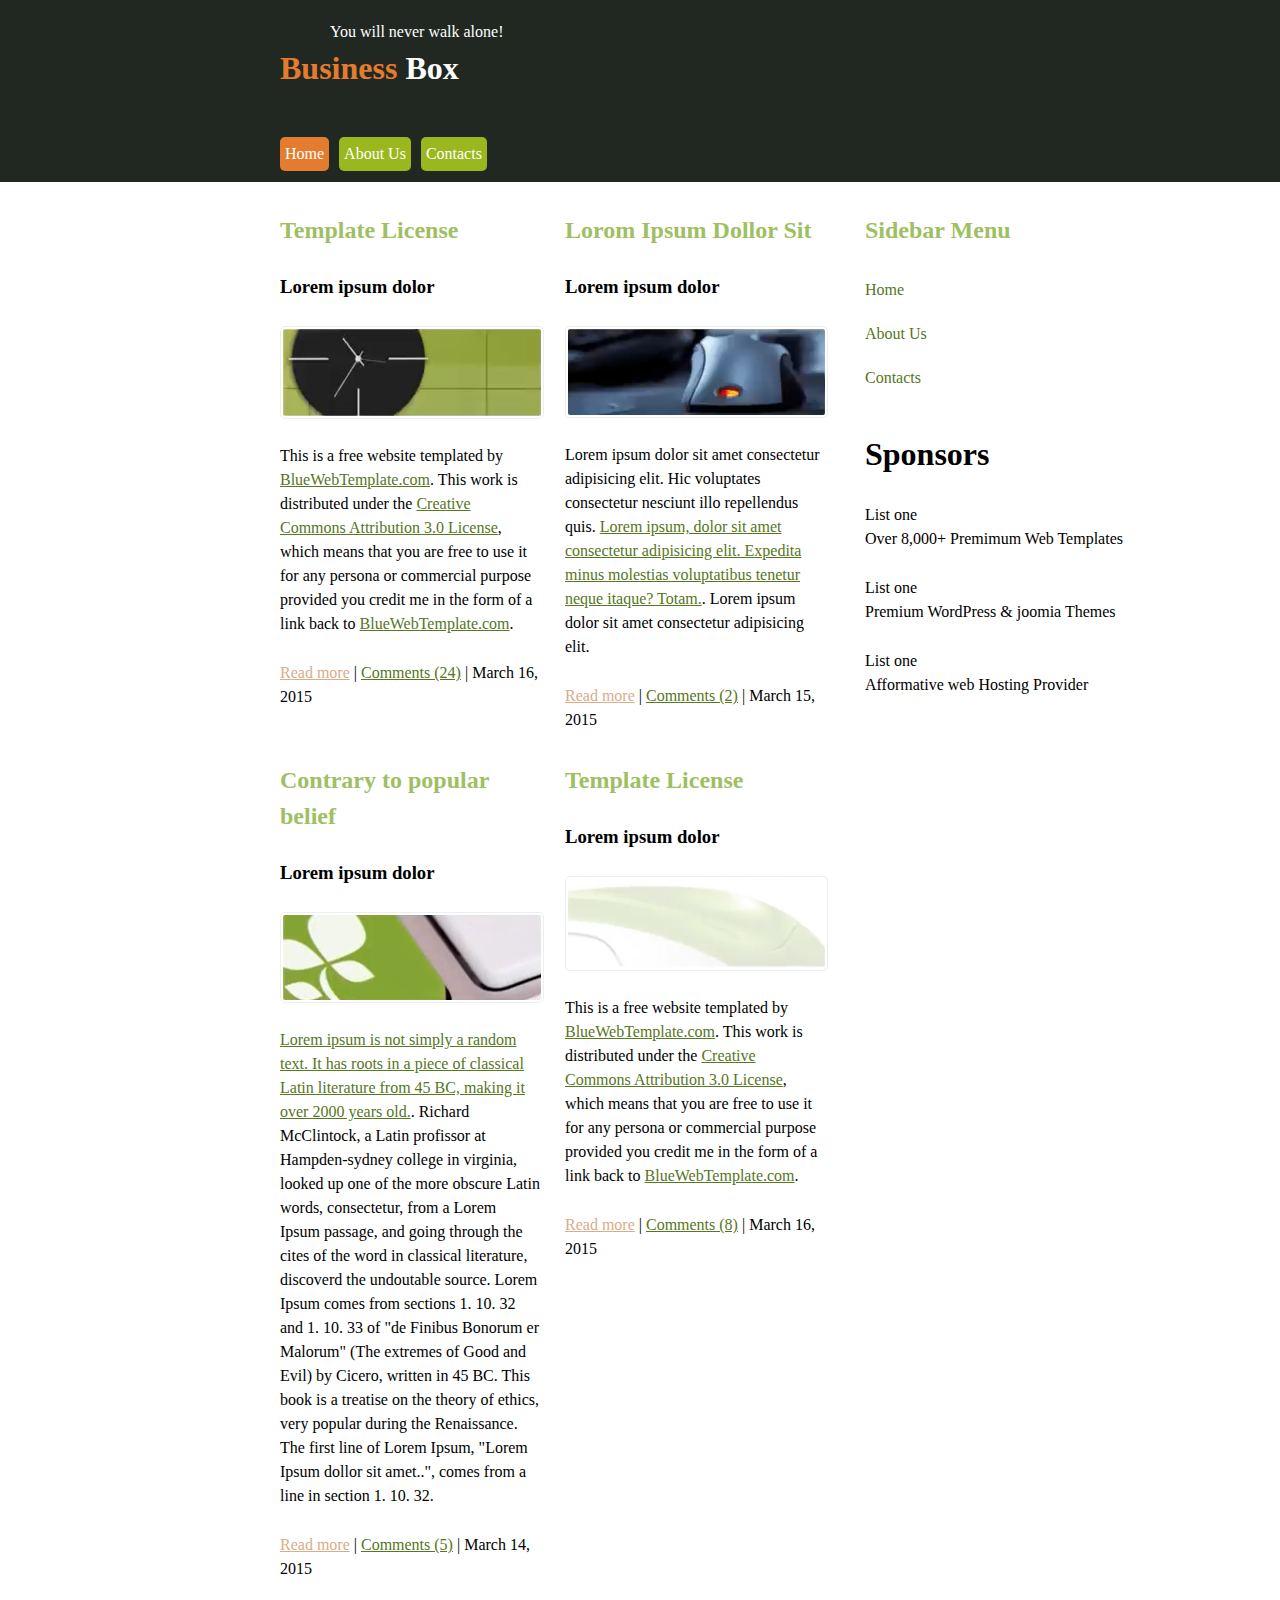
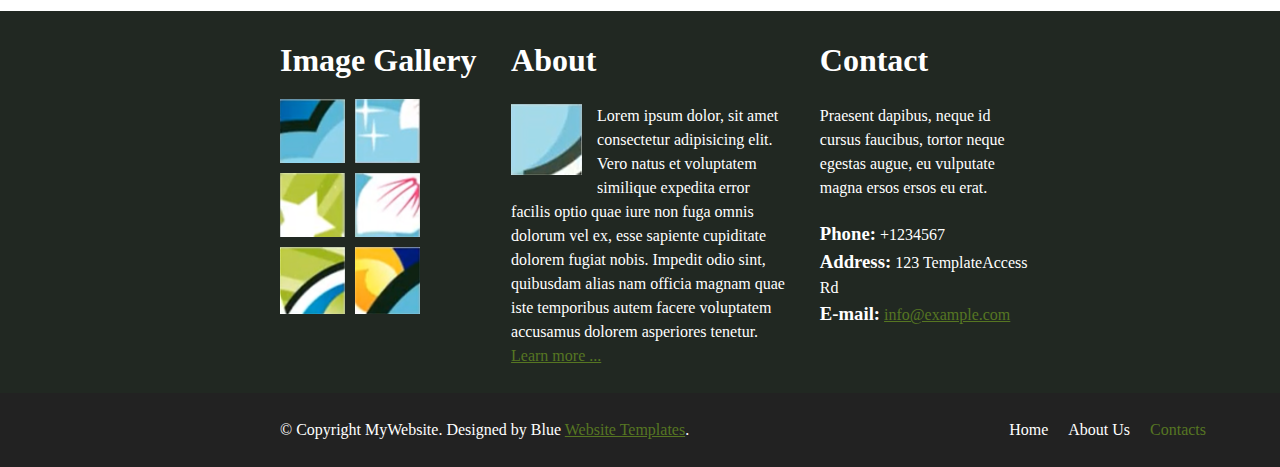
<file: index.html>
<!DOCTYPE html>
<html lang="en">

<head>
  <meta charset="UTF-8" />
  <meta name="viewport" content="width=device-width, initial-scale=1.0" />
  <link rel="stylesheet" href="./src/css/layout.css">
  <link rel="stylesheet" href="./src/css/styles.css">
  <title>business box</title>
</head>

<body>
  <header>
    <div>
      <p>You will never walk alone!</p>
      <h1><span>Business</span> Box</h1>
    </div>
    <nav>
      <ul>
        <li><a href="./index.html" class="active">Home</a></li>
        <li><a href="./src/html/about.html">About Us</a></li>
        <li><a href="./src/html/contact.html">Contacts</a></li>
      </ul>
    </nav>
  </header>
  <main>
    <div class="row row-1">
      <section>
        <article>
          <h2 class="title">Template License</h2>
          <h3>Lorem ipsum dolor</h3>
          <img src="./src/images/home-page-image-1.png" alt="" />
          <p>
            This is a free website templated by
            <a href="#">BlueWebTemplate.com</a>. This work is distributed
            under the
            <a href="#">Creative Commons Attribution 3.0 License</a>, which
            means that you are free to use it for any persona or commercial
            purpose provided you credit me in the form of a link back to
            <a href="#">BlueWebTemplate.com</a>.
          </p>
          <p class="article-footer">
            <span><a href="#" class="red-link">Read more</a></span> |
            <span><a href="#">Comments (24)</a></span> |
            <span>March 16, 2015</span>
          </p>
        </article>
      </section>

      <section>
        <article>
          <h2 class="title">Lorom Ipsum Dollor Sit</h2>
          <h3>Lorem ipsum dolor</h3>
          <img src="./src/images/home-page-image-2.png" alt="" />
          <p>
            Lorem ipsum dolor sit amet consectetur adipisicing elit. Hic
            voluptates consectetur nesciunt illo repellendus quis.
            <a href="#">Lorem ipsum, dolor sit amet consectetur adipisicing elit.
              Expedita minus molestias voluptatibus tenetur neque itaque?
              Totam.</a>. Lorem ipsum dolor sit amet consectetur adipisicing elit.
          </p>
          <p class="article-footer">
            <span><a href="#" class="red-link">Read more</a></span> |
            <span><a href="#">Comments (2)</a></span> |
            <span>March 15, 2015</span>
          </p>
        </article>
      </section>

      <section>
        <aside>
          <h2 class="title">Sidebar Menu</h2>
          <nav>
            <ul>
              <li><a href="./index.html">Home</a></li>
              <li class="middle-link"><a href="./src/html/about.html">About Us</a></li>
              <li><a href="./src/html/contact.html">Contacts</a></li>
            </ul>
          </nav>
          <h1>Sponsors</h1>
          <p>
            List one <br />
            Over 8,000+ Premimum Web Templates
          </p>
          <p>
            List one <br />
            Premium WordPress & joomia Themes
          </p>
          <p>
            List one <br />
            Afformative web Hosting Provider
          </p>
        </aside>
      </section>
    </div>

    <div class="row row-2">
      <section>
        <article>
          <h2 class="title">Contrary to popular belief</h2>
          <h3>Lorem ipsum dolor</h3>
          <img src="./src/images/home-page-image-3.png" alt="" />
          <p>
            <a href="#">Lorem ipsum is not simply a random text. It has roots in a
              piece of classical Latin literature from 45 BC, making it over
              2000 years old.</a>. Richard McClintock, a Latin profissor at Hampden-sydney college
            in virginia, looked up one of the more obscure Latin words,
            consectetur, from a Lorem Ipsum passage, and going through the
            cites of the word in classical literature, discoverd the
            undoutable source. Lorem Ipsum comes from sections 1. 10. 32 and
            1. 10. 33 of "de Finibus Bonorum er Malorum" (The extremes of Good
            and Evil) by Cicero, written in 45 BC. This book is a treatise on
            the theory of ethics, very popular during the Renaissance. The
            first line of Lorem Ipsum, "Lorem Ipsum dollor sit amet..", comes
            from a line in section 1. 10. 32.
          </p>
          <p class="article-footer">
            <span><a href="#" class="red-link">Read more</a></span> |
            <span><a href="#">Comments (5)</a></span> |
            <span>March 14, 2015</span>
          </p>
        </article>
      </section>

      <section>
        <article>
          <h2 class="title">Template License</h2>
          <h3>Lorem ipsum dolor</h3>
          <img src="./src/images/home-page-image-4.png" alt="" />
          <p>
            This is a free website templated by
            <a href="#">BlueWebTemplate.com</a>. This work is distributed
            under the
            <a href="#">Creative Commons Attribution 3.0 License</a>, which
            means that you are free to use it for any persona or commercial
            purpose provided you credit me in the form of a link back to
            <a href="#">BlueWebTemplate.com</a>.
          </p>
          <p class="article-footer">
            <span><a href="#" class="red-link">Read more</a></span> |
            <span><a href="#">Comments (8)</a></span> |
            <span>March 16, 2015</span>
          </p>
        </article>
      </section>
    </div>
  </main>

  <footer>
    <div class="footer-upper">
      <section class="footer-upper-1">
        <h1>Image Gallery</h1>
        <div class="images">
          <img src="./src/images/home-page-footer-image-1.png" alt="" />
          <img src="./src/images/home-page-footer-image-2.png" alt="" />
          <img src="./src/images/home-page-footer-image-3.png" alt="" />
          <img src="./src/images/home-page-footer-image-4.png" alt="" />
          <img src="./src/images/home-page-footer-image-5.png" alt="" />
          <img src="./src/images/home-page-footer-image-6.png" alt="" />
        </div>
      </section>

      <section class="footer-upper-2">
        <h1>About</h1>
        <img src="./src/images/home-page-footer-image-7.png" alt="" />
        <p>
          Lorem ipsum dolor, sit amet consectetur adipisicing elit. Vero natus
          et voluptatem similique expedita error facilis optio quae iure non
          fuga omnis dolorum vel ex, esse sapiente cupiditate dolorem fugiat
          nobis. Impedit odio sint, quibusdam alias nam officia magnam quae iste
          temporibus autem facere voluptatem accusamus dolorem asperiores tenetur.
        </p>
        <a href="#">Learn more ...</a>
      </section>

      <section class="footer-upper-3">
        <h1>Contact</h1>
        <p>
          Praesent dapibus, neque id cursus faucibus, tortor neque egestas
          augue, eu vulputate magna ersos ersos eu erat.
        </p>

        <h3>Phone:</h3> +1234567 <br>
        <h3>Address:</h3> 123 TemplateAccess Rd <br>
        <h3>E-mail:</h3> <a href="#">info@example.com</a>
      </section>
    </div>

    <div class="footer-lower">
      <p>
        &copy; Copyright MyWebsite. Designed by Blue
        <a href="#">Website Templates</a>.
      </p>
      <nav>
        <ul>
          <li><a href="./index.html" class="white-link">Home</a></li>
          <li><a href="./src/html/about.html" class="white-link">About Us</a></li>
          <li><a href="./src/html/contact.html">Contacts</a></li>
        </ul>
      </nav>
    </div>
  </footer>
</body>

</html>
</file>
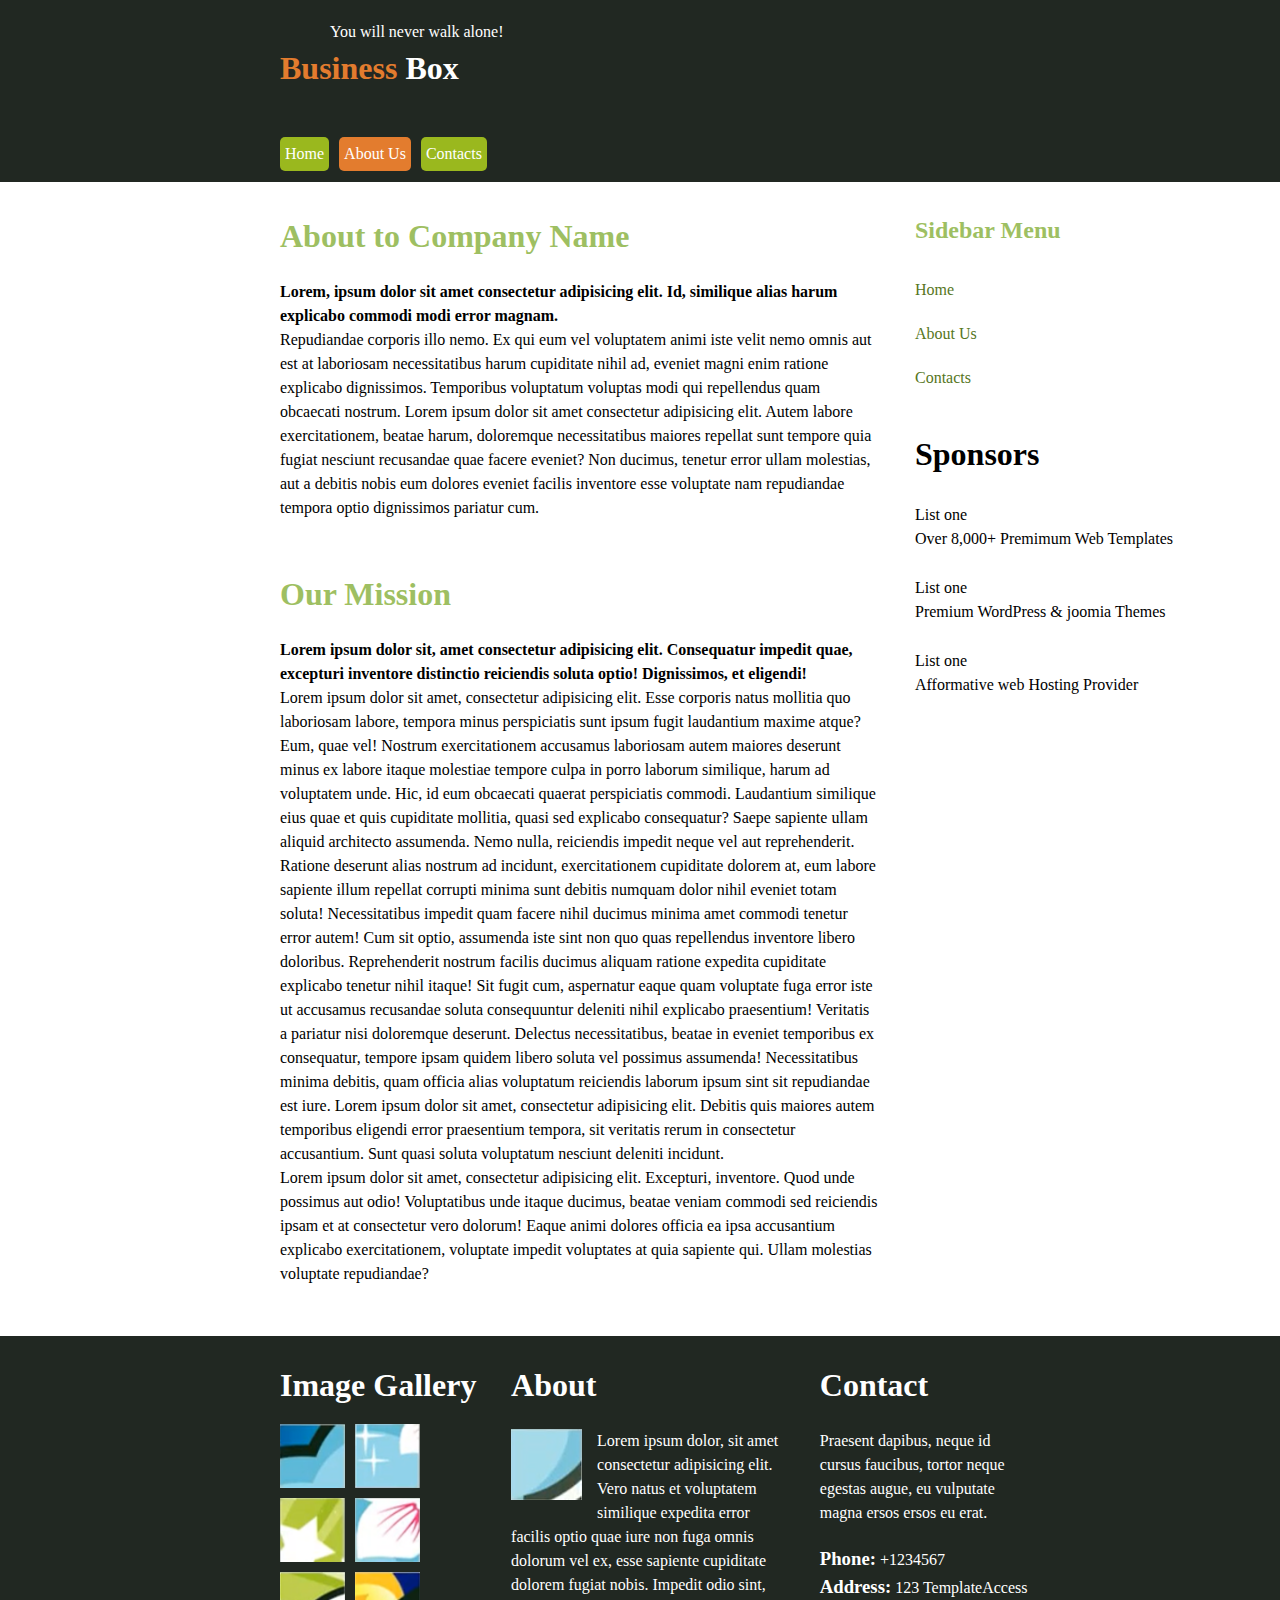
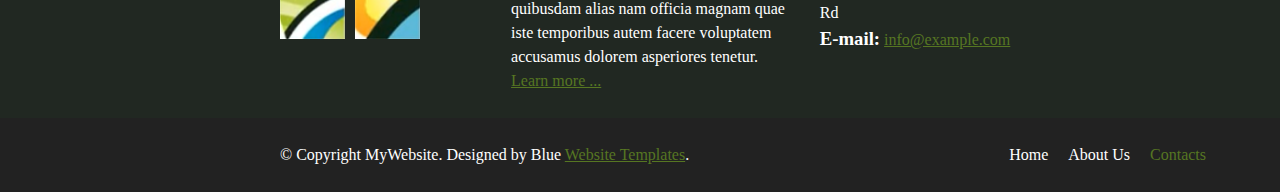
<file: src/html/about.html>
<!DOCTYPE html>
<html lang="en">

<head>
  <meta charset="UTF-8" />
  <meta name="viewport" content="width=device-width, initial-scale=1.0" />
  <link rel="stylesheet" href="../css/layout.css">
  <link rel="stylesheet" href="../css/styles.css">
  <title>business box</title>
</head>

<body>
  <header>
    <div>
      <p>You will never walk alone!</p>
      <h1><span>Business</span> Box</h1>
    </div>
    <nav>
      <ul>
        <li><a href="../../index.html">Home</a></li>
        <li><a href="./about.html" class="active">About Us</a></li>
        <li><a href="./contact.html">Contacts</a></li>
      </ul>
    </nav>
  </header>
  <main>
    <div class="main-top">
      <div class="left">
        <section>
          <article class="first">
            <h1 class="title">About to Company Name</h1>
            <p>
              <span><b>Lorem, ipsum dolor sit amet consectetur adipisicing elit. Id,
                  similique alias harum explicabo commodi modi error magnam.</b></span>
              <br />
              Repudiandae corporis illo nemo. Ex qui eum vel voluptatem animi iste
              velit nemo omnis aut est at laboriosam necessitatibus harum
              cupiditate nihil ad, eveniet magni enim ratione explicabo
              dignissimos. Temporibus voluptatum voluptas modi qui repellendus
              quam obcaecati nostrum.
              Lorem ipsum dolor sit amet consectetur adipisicing elit.
              Autem labore exercitationem, beatae harum,
              doloremque necessitatibus maiores repellat sunt tempore quia fugiat nesciunt recusandae quae facere
              eveniet?
              Non ducimus, tenetur error ullam molestias,
              aut a debitis nobis eum dolores eveniet facilis inventore esse voluptate nam repudiandae tempora optio
              dignissimos pariatur cum.
            </p>
          </article>
        </section>
        <section>
          <article class="second">
            <h1 class="title">Our Mission</h1>
            <p>
              <span><b>Lorem ipsum dolor sit, amet consectetur adipisicing elit.
                  Consequatur impedit quae, excepturi inventore distinctio reiciendis soluta optio!
                  Dignissimos, et eligendi!</b></span><br>
              Lorem ipsum dolor sit amet, consectetur adipisicing elit. Esse corporis natus mollitia quo laboriosam
              labore,
              tempora minus perspiciatis sunt ipsum fugit laudantium maxime atque? Eum, quae vel!
              Nostrum exercitationem accusamus laboriosam autem maiores deserunt minus ex labore itaque molestiae
              tempore
              culpa in porro laborum similique,
              harum ad voluptatem unde. Hic, id eum obcaecati quaerat perspiciatis commodi. Laudantium similique eius
              quae
              et quis cupiditate mollitia,
              quasi sed explicabo consequatur? Saepe sapiente ullam aliquid architecto assumenda. Nemo nulla, reiciendis
              impedit neque vel aut reprehenderit.
              Ratione deserunt alias nostrum ad incidunt, exercitationem cupiditate dolorem at, eum labore sapiente
              illum
              repellat corrupti minima sunt debitis numquam dolor nihil eveniet totam soluta! Necessitatibus impedit
              quam
              facere nihil ducimus minima amet commodi tenetur error autem! Cum sit optio, assumenda iste sint non quo
              quas repellendus inventore libero doloribus. Reprehenderit nostrum facilis ducimus aliquam ratione
              expedita
              cupiditate explicabo tenetur nihil itaque! Sit fugit cum, aspernatur eaque quam voluptate fuga error iste
              ut
              accusamus recusandae soluta consequuntur deleniti nihil explicabo praesentium! Veritatis a pariatur nisi
              doloremque deserunt. Delectus necessitatibus, beatae in eveniet temporibus ex consequatur, tempore ipsam
              quidem libero soluta vel possimus assumenda! Necessitatibus minima debitis, quam officia alias voluptatum
              reiciendis laborum ipsum sint sit repudiandae est iure.
              Lorem ipsum dolor sit amet, consectetur adipisicing elit. Debitis quis maiores autem temporibus eligendi
              error praesentium tempora, sit veritatis rerum in consectetur accusantium. Sunt quasi soluta voluptatum
              nesciunt deleniti incidunt. <br>
              Lorem ipsum dolor sit amet, consectetur adipisicing elit. Excepturi, inventore. Quod unde possimus aut
              odio!
              Voluptatibus unde itaque ducimus, beatae veniam commodi sed reiciendis ipsam et at consectetur vero
              dolorum!
              Eaque animi dolores officia ea ipsa accusantium explicabo exercitationem, voluptate impedit voluptates at
              quia sapiente qui. Ullam molestias voluptate repudiandae?
            </p>
          </article>
        </section>
      </div>
      <div class="right">
        <section>
          <aside>
            <h2 class="title">Sidebar Menu</h2>
            <nav>
              <ul>
                <li><a href="./index.html">Home</a></li>
                <li class="middle-link"><a href="./src/html/about.html">About Us</a></li>
                <li><a href="./src/html/contact.html">Contacts</a></li>
              </ul>
            </nav>
            <h1>Sponsors</h1>
            <p>
              List one <br />
              Over 8,000+ Premimum Web Templates
            </p>
            <p>
              List one <br />
              Premium WordPress & joomia Themes
            </p>
            <p>
              List one <br />
              Afformative web Hosting Provider
            </p>
          </aside>
        </section>
      </div>
    </div>
  </main>
  <footer>
    <div class="footer-upper">
      <section class="footer-upper-1">
        <h1>Image Gallery</h1>
        <div class="images">
          <img src="../images/home-page-footer-image-1.png" alt="" />
          <img src="../images/home-page-footer-image-2.png" alt="" />
          <img src="../images/home-page-footer-image-3.png" alt="" />
          <img src="../images/home-page-footer-image-4.png" alt="" />
          <img src="../images/home-page-footer-image-5.png" alt="" />
          <img src="../images/home-page-footer-image-6.png" alt="" />
        </div>
      </section>

      <section class="footer-upper-2">
        <h1>About</h1>
        <img src="../images/home-page-footer-image-7.png" alt="" />
        <p>
          Lorem ipsum dolor, sit amet consectetur adipisicing elit. Vero natus
          et voluptatem similique expedita error facilis optio quae iure non
          fuga omnis dolorum vel ex, esse sapiente cupiditate dolorem fugiat
          nobis. Impedit odio sint, quibusdam alias nam officia magnam quae iste
          temporibus autem facere voluptatem accusamus dolorem asperiores tenetur.
        </p>
        <a href="#">Learn more ...</a>
      </section>

      <section class="footer-upper-3">
        <h1>Contact</h1>
        <p>
          Praesent dapibus, neque id cursus faucibus, tortor neque egestas
          augue, eu vulputate magna ersos ersos eu erat.
        </p>

        <h3>Phone:</h3> +1234567 <br>
        <h3>Address:</h3> 123 TemplateAccess Rd <br>
        <h3>E-mail:</h3> <a href="#">info@example.com</a>
      </section>
    </div>

    <div class="footer-lower">
      <p>
        &copy; Copyright MyWebsite. Designed by Blue
        <a href="#">Website Templates</a>.
      </p>
      <nav>
        <ul>
          <li><a href="../../index.html" class="white-link">Home</a></li>
          <li><a href="./about.html" class="white-link">About Us</a></li>
          <li><a href="./contact.html">Contacts</a></li>
        </ul>
      </nav>
    </div>
  </footer>
</body>

</html>
</file>
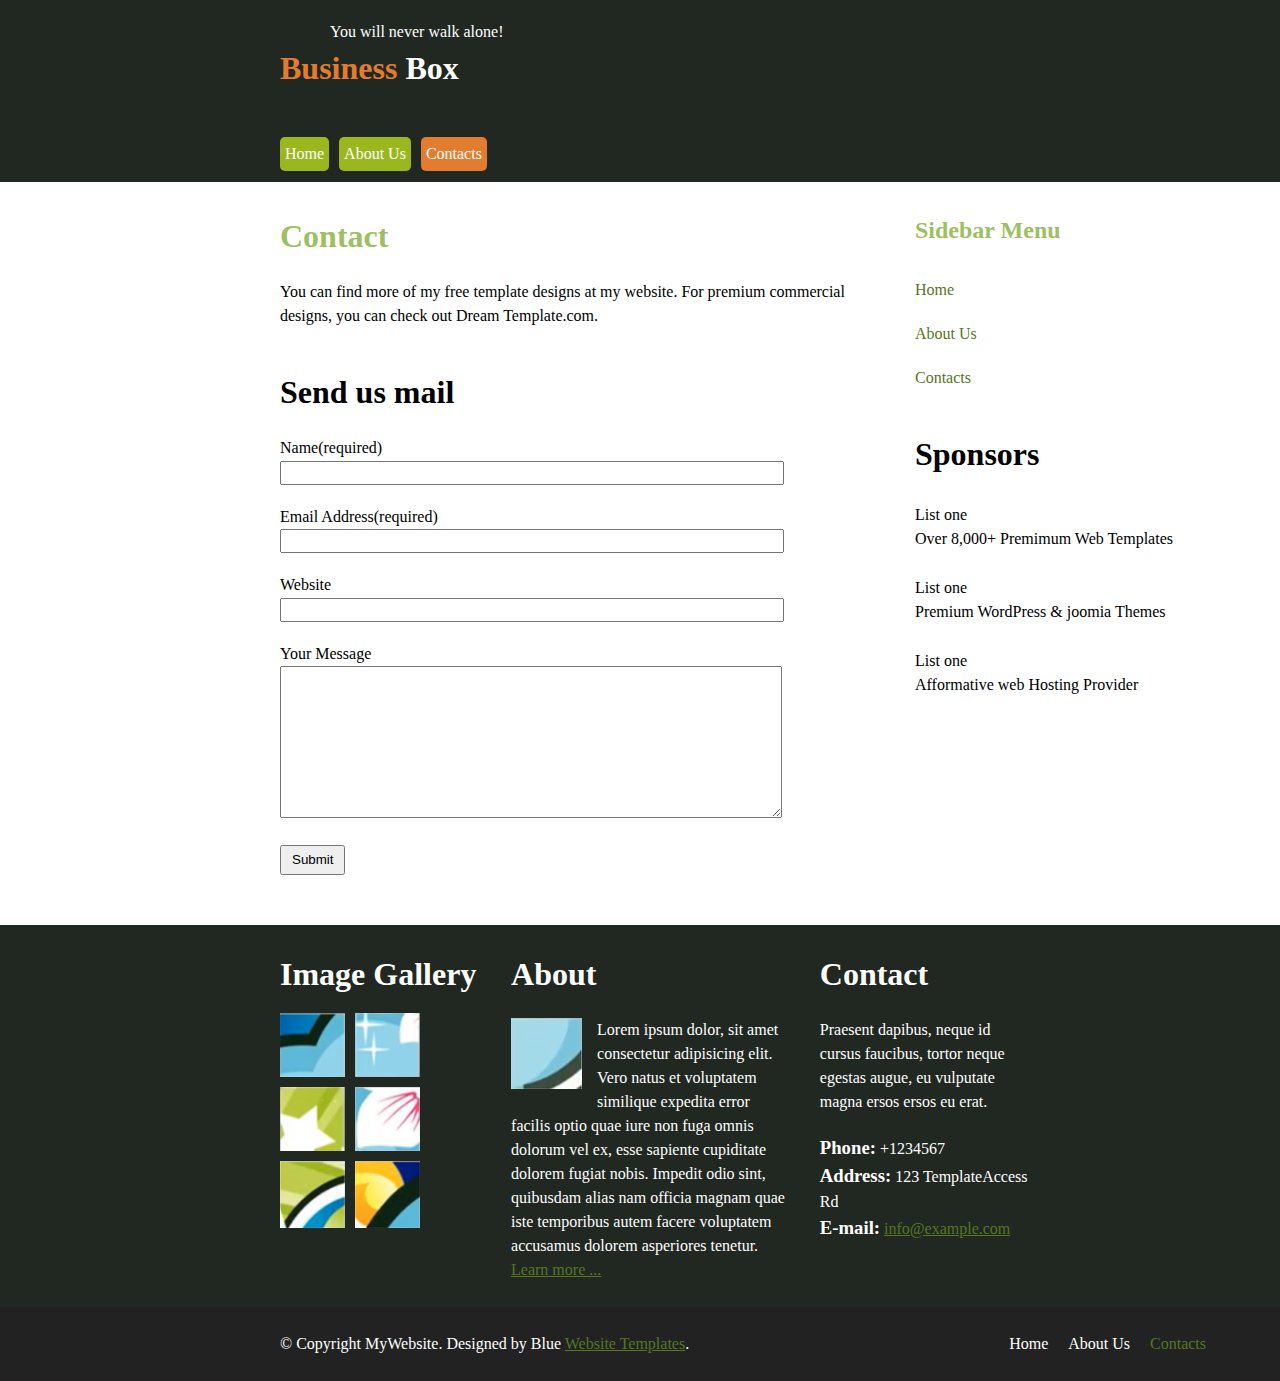
<file: src/html/contact.html>
<!DOCTYPE html>
<html lang="en">

<head>
  <meta charset="UTF-8" />
  <meta name="viewport" content="width=device-width, initial-scale=1.0" />
  <link rel="stylesheet" href="../css/layout.css">
  <link rel="stylesheet" href="../css/styles.css">
  <title>business box</title>
</head>

<body>
  <header>
    <div>
      <p>You will never walk alone!</p>
      <h1><span>Business</span> Box</h1>
    </div>
    <nav>
      <ul>
        <li><a href="../../index.html">Home</a></li>
        <li><a href="./about.html">About Us</a></li>
        <li><a href="./contact.html" class="active">Contacts</a></li>
      </ul>
    </nav>
  </header>
  <main>
    <div class="form-and-side-bar-content">
      <div class="form-content">
        <h1 class="title">Contact</h1>
        <p>
          You can find more of my free template designs at my website. For
          premium commercial designs, you can check out Dream Template.com.
        </p>
        <h1>Send us mail</h1>
        <form action="">
          <label for="name">Name(required)</label><br />
          <div class="form-div"><input type="text" class="name" /><br /></div>
          <label for="email">Email Address(required)</label><br />
          <div class="form-div"><input type="email" class="email" /><br /></div>
          <label for="website">Website</label><br />
          <div class="form-div"><input type="url" class="website" /><br /></div>
          <label for="message">Your Message</label><br />
          <textarea name="" id="message"></textarea><br />
          <button type="submit">Submit</button>
        </form>
      </div>
      <div>
        <section>
          <aside>
            <h2 class="title">Sidebar Menu</h2>
            <nav>
              <ul>
                <li><a href="./index.html">Home</a></li>
                <li class="middle-link"><a href="./src/html/about.html">About Us</a></li>
                <li><a href="./src/html/contact.html">Contacts</a></li>
              </ul>
            </nav>
            <h1>Sponsors</h1>
            <p>
              List one <br />
              Over 8,000+ Premimum Web Templates
            </p>
            <p>
              List one <br />
              Premium WordPress & joomia Themes
            </p>
            <p>
              List one <br />
              Afformative web Hosting Provider
            </p>
          </aside>
        </section>
      </div>
    </div>
  </main>
  <footer>
    <div class="footer-upper">
      <section class="footer-upper-1">
        <h1>Image Gallery</h1>
        <div class="images">
          <img src="../images/home-page-footer-image-1.png" alt="" />
          <img src="../images/home-page-footer-image-2.png" alt="" />
          <img src="../images/home-page-footer-image-3.png" alt="" />
          <img src="../images/home-page-footer-image-4.png" alt="" />
          <img src="../images/home-page-footer-image-5.png" alt="" />
          <img src="../images/home-page-footer-image-6.png" alt="" />
        </div>
      </section>

      <section class="footer-upper-2">
        <h1>About</h1>
        <img src="../images/home-page-footer-image-7.png" alt="" />
        <p>
          Lorem ipsum dolor, sit amet consectetur adipisicing elit. Vero natus
          et voluptatem similique expedita error facilis optio quae iure non
          fuga omnis dolorum vel ex, esse sapiente cupiditate dolorem fugiat
          nobis. Impedit odio sint, quibusdam alias nam officia magnam quae iste
          temporibus autem facere voluptatem accusamus dolorem asperiores tenetur.
        </p>
        <a href="#">Learn more ...</a>
      </section>

      <section class="footer-upper-3">
        <h1>Contact</h1>
        <p>
          Praesent dapibus, neque id cursus faucibus, tortor neque egestas
          augue, eu vulputate magna ersos ersos eu erat.
        </p>

        <h3>Phone:</h3> +1234567 <br>
        <h3>Address:</h3> 123 TemplateAccess Rd <br>
        <h3>E-mail:</h3> <a href="#">info@example.com</a>
      </section>
    </div>

    <div class="footer-lower">
      <p>
        &copy; Copyright MyWebsite. Designed by Blue
        <a href="#">Website Templates</a>.
      </p>
      <nav>
        <ul>
          <li><a href="../../index.html" class="white-link">Home</a></li>
          <li><a href="./about.html" class="white-link">About Us</a></li>
          <li><a href="./contact.html">Contacts</a></li>
        </ul>
      </nav>
    </div>
  </footer>
</body>

</html>
</file>
<file: src/css/layout.css>
/* General */

* {
  margin: 0;
  padding: 0;
}

body {
  line-height: 1.5;
}

/* Home */
/* Header */

header {
  width: 100%;
  height: 182px;
}

header div {
  padding-left: 280px;
  padding-top: 20px;
}

header div p {
  padding-left: 50px;
}

header nav {
  padding-top: 45px;
}

header nav ul {
  padding-left: 280px;
  list-style: none;
  display: flex;
  gap: 10px;
}

header nav ul li {
  display: inline-block;
}

header nav ul a {
  text-decoration: none;
  display: block;
  padding: 5px;
  border-radius: 5px;
}

/* *** Main *** */

.row {
  display: flex;
  gap: 25px;
  padding: 0 0 0 280px;
}

.row-1 {
  padding-top: 30px;
}

.row-2 {
  padding-top: 30px;
  padding-bottom: 30px;
}

main section article {
  width: 260px;
}

.row section article h3 {
  padding: 25px 0;
}

.article-footer {
  padding-top: 25px;
}

main article img {
  border: 1px solid #ebefed;
  border-radius: 5px;
  margin-bottom: 18px;
  padding: 2px;
}

main section aside nav {
  padding: 30px 0 40px;
}

.middle-link {
  padding: 20px 0;
}

main section aside {
  padding-left: 15px;
}

main section aside h1 {
  padding-bottom: 25px;
}

main section aside p {
  padding-bottom: 25px;
}

/* footer */

footer {
  width: 100%;
  height: 348px;
}

.footer-upper {
  display: flex;
  gap: 30px;
  justify-content: center;
  padding: 25px 250px 25px 280px;
}

.footer-upper-1 {
  width: 220px;
}

.footer-upper-1 h1 {
  padding-bottom: 15px;
}

.footer-upper-1 .images {
  display: flex;
  flex-wrap: wrap;
  gap: 10px;
  align-items: 15px;
}

.footer-upper-1 img {
  width: 65px;
}

.footer-upper-2 {
  width: 305px;
}

.footer-upper-2 h1,
.footer-upper-3 h1 {
  padding-bottom: 20px;
}

.footer-upper-2 img {
  float: left;
  padding: 0 15px 5px 0;
}

.footer-upper-3 {
  width: 230px;
}

.footer-upper-3 p {
  padding-bottom: 20px;
}

.footer-upper-3 h3 {
  display: inline;
}

.footer-lower {
  padding: 25px 0 25px 280px;
  padding-top: 25px;
  display: flex;
  gap: 320px;
}

.footer-lower nav ul {
  list-style: none;
  display: flex;
  gap: 20px;
}

/* About page */
/* *** Main *** */

.main-top {
  display: flex;
  gap: 20px;
  padding: 30px 0 50px 280px;
}

.left article {
  width: 600px;
}

.left article h1 {
  padding-bottom: 20px;
}

.second {
  padding-top: 50px;
}

/* Contact */

/* *** Main *** */

.form-and-side-bar-content {
  padding: 30px 0 50px 280px;
  display: flex;
  gap: 20px;
}

.form-content {
  width: 600px;
}

.form-content h1 {
  padding-bottom: 20px;
}

.form-content p {
  padding-bottom: 40px;
}

.form-div {
  padding-bottom: 20px;
}

input {
  width: 500px;
  height: 20px;
}

textarea {
  width: 500px;
  height: 150px;
}

button {
  margin-top: 20px;
  height: 30px;
  padding: 10px;
  display: flex;
  align-items: center;
}
</file>
<file: src/css/styles.css>
/* General */
a {
  color: #567622;
}

/* Home */
/* Header */

header {
  background-color: #212822;
}

header div {
  color: white;
}

header div h1 span {
  color: #e37c2e;
}

header nav ul a {
  background-color: #9ab81e;
  color: white;
}

.active {
  background-color: #e37c2e;
}

/* *** Main *** */

.title {
  color: #9ebf62;
}

.red-link {
  color: #d8ad88;
}

main article img {
  border: 1px solid #ebefed;
}

main section aside ul {
  list-style: none;
}

main section aside nav a {
  text-decoration: none;
}

/* footer */

footer {
  color: white;
}

.footer-upper {
  background-color: #212822;
}

.footer-lower {
  background-color: #222222;
}

.footer-lower nav ul a {
  text-decoration: none;
}

.white-link {
  color: white;
}
</file>
